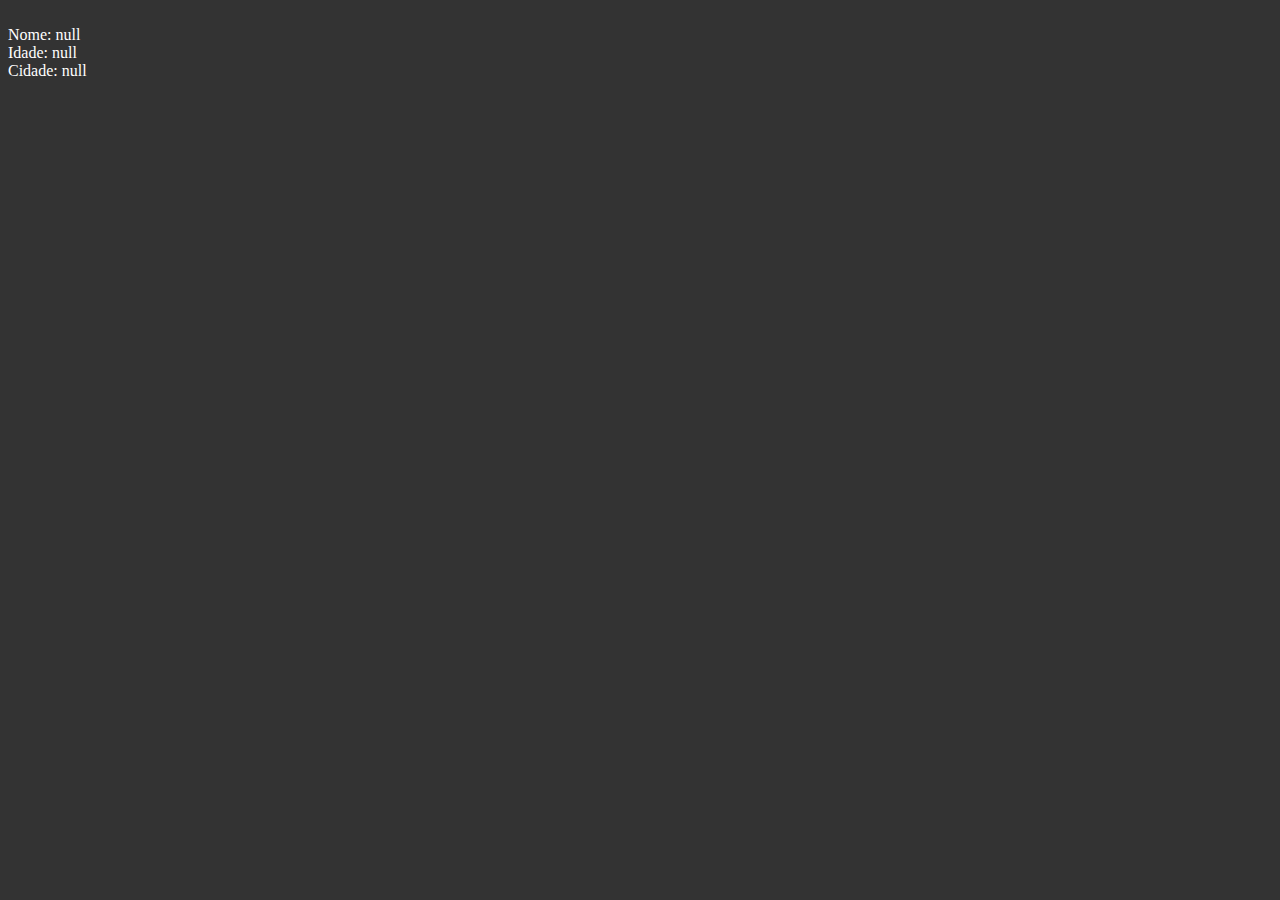
<file: ex10.html>
<!DOCTYPE html>
<html lang="en">
<head>
    <meta charset="UTF-8">
    <meta name="viewport" content="width=device-width, initial-scale=1.0">
    <link rel="stylesheet" href="stylesheet.css">
    <title>Exercício 10</title>
</head>
<body>
    <script src="ex10.js"></script>
</body>
</html>
</file>
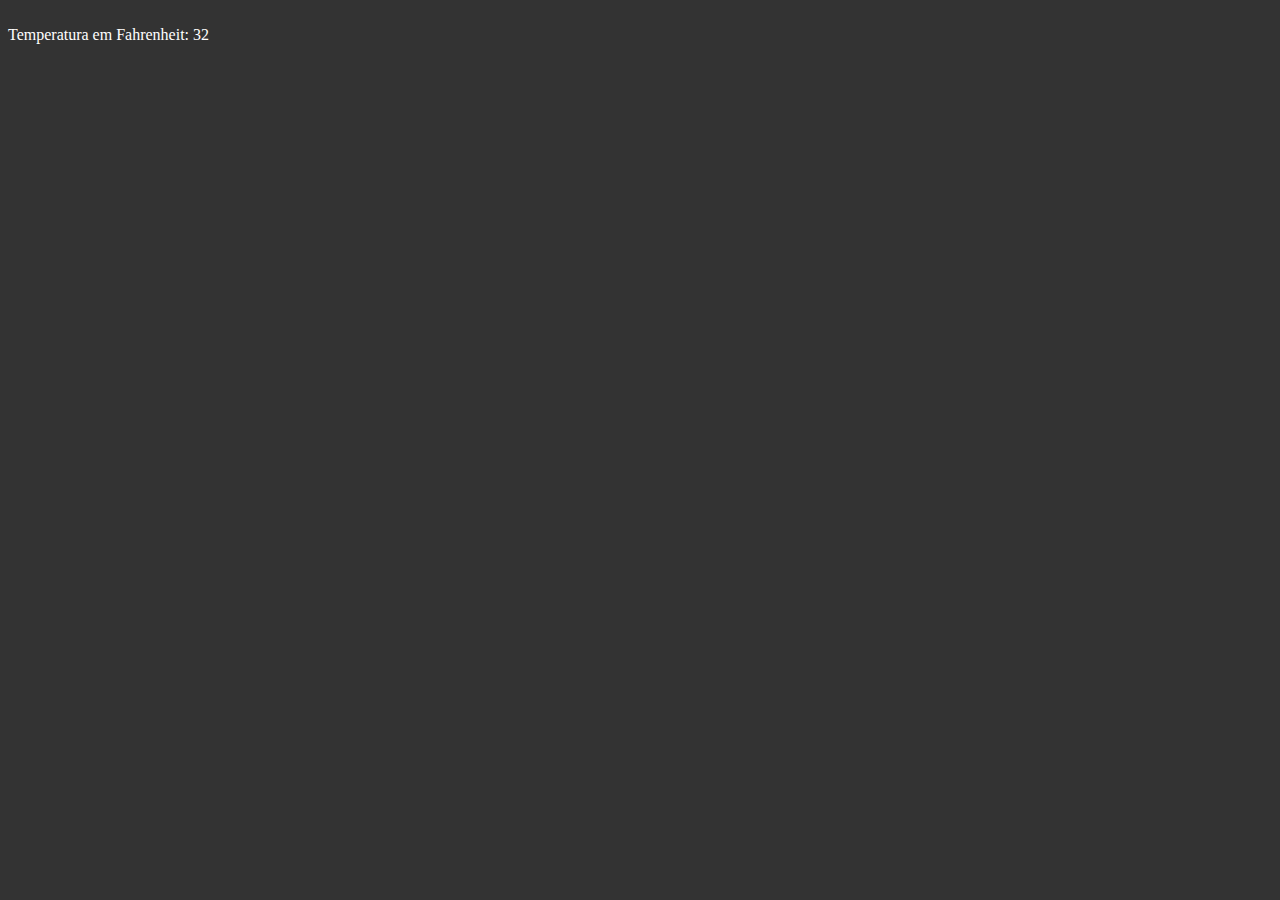
<file: ex4.html>
<!DOCTYPE html>
<html lang="en">
<head>
    <meta charset="UTF-8">
    <meta name="viewport" content="width=device-width, initial-scale=1.0">
    <link rel="stylesheet" href="stylesheet.css">
    <title>Exercício 4</title>
</head>
<body>
    
    <script src="ex4.js"></script>
</body>
</html>
</file>
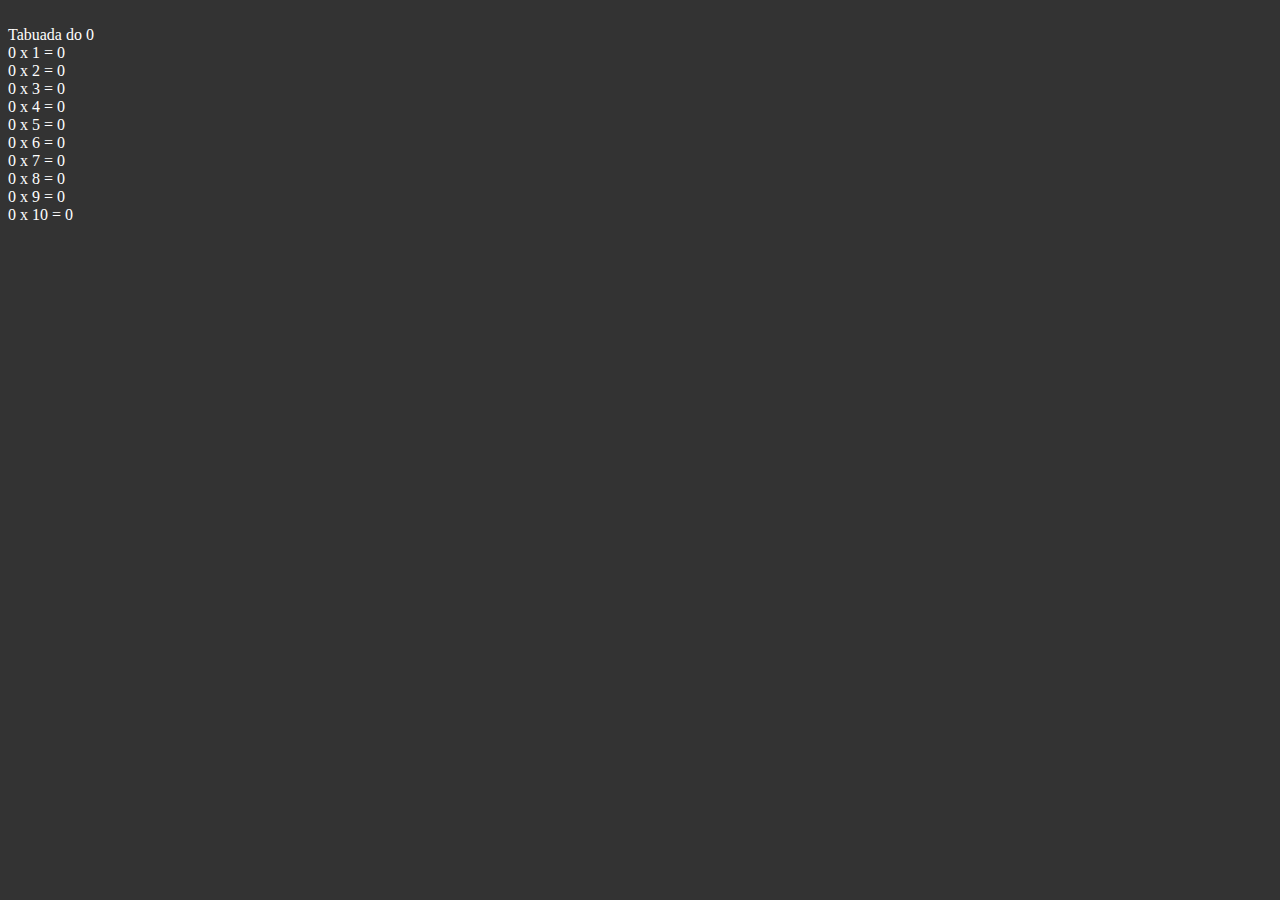
<file: ex8.html>
<!DOCTYPE html>
<html lang="en">
<head>
    <meta charset="UTF-8">
    <meta name="viewport" content="width=device-width, initial-scale=1.0">
    <link rel="stylesheet" href="stylesheet.css">
    <title>Exercício 8</title>
</head>
<body>
    <script src="ex8.js"></script>
</body>
</html>
</file>
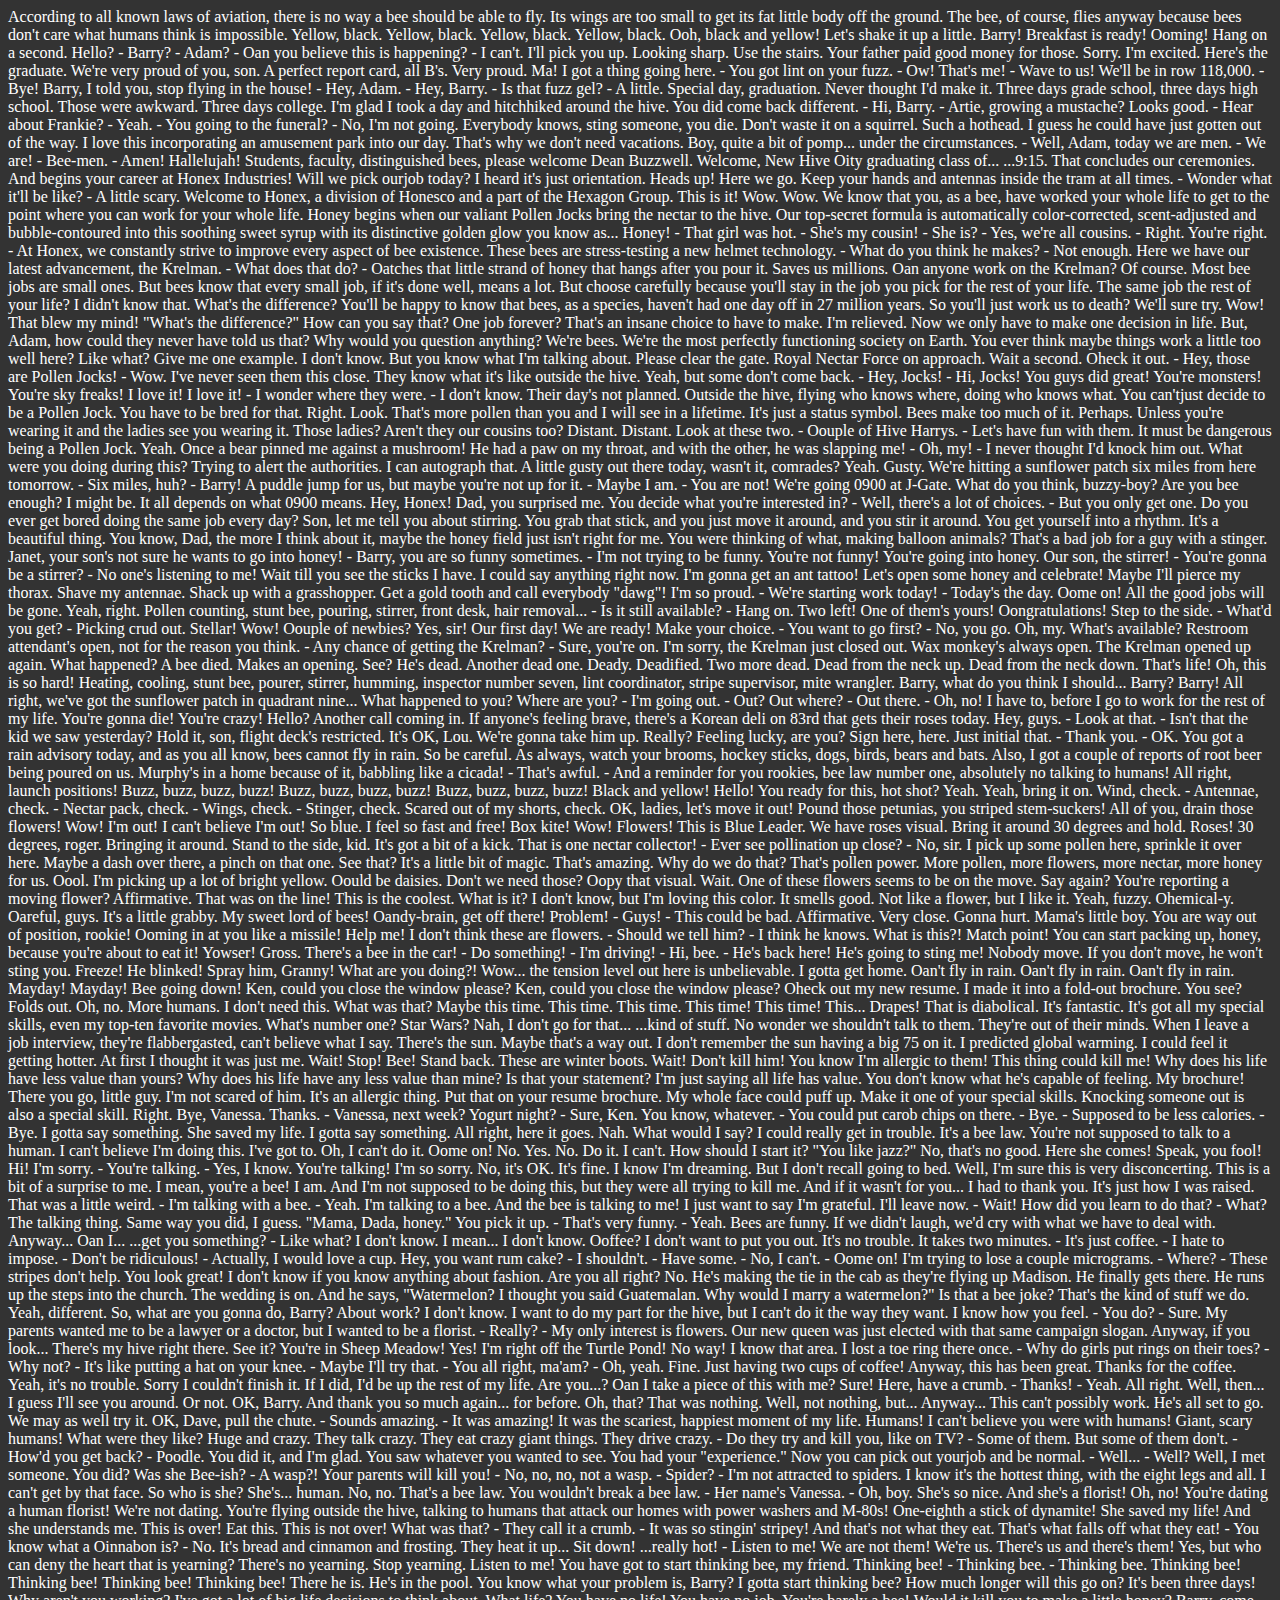
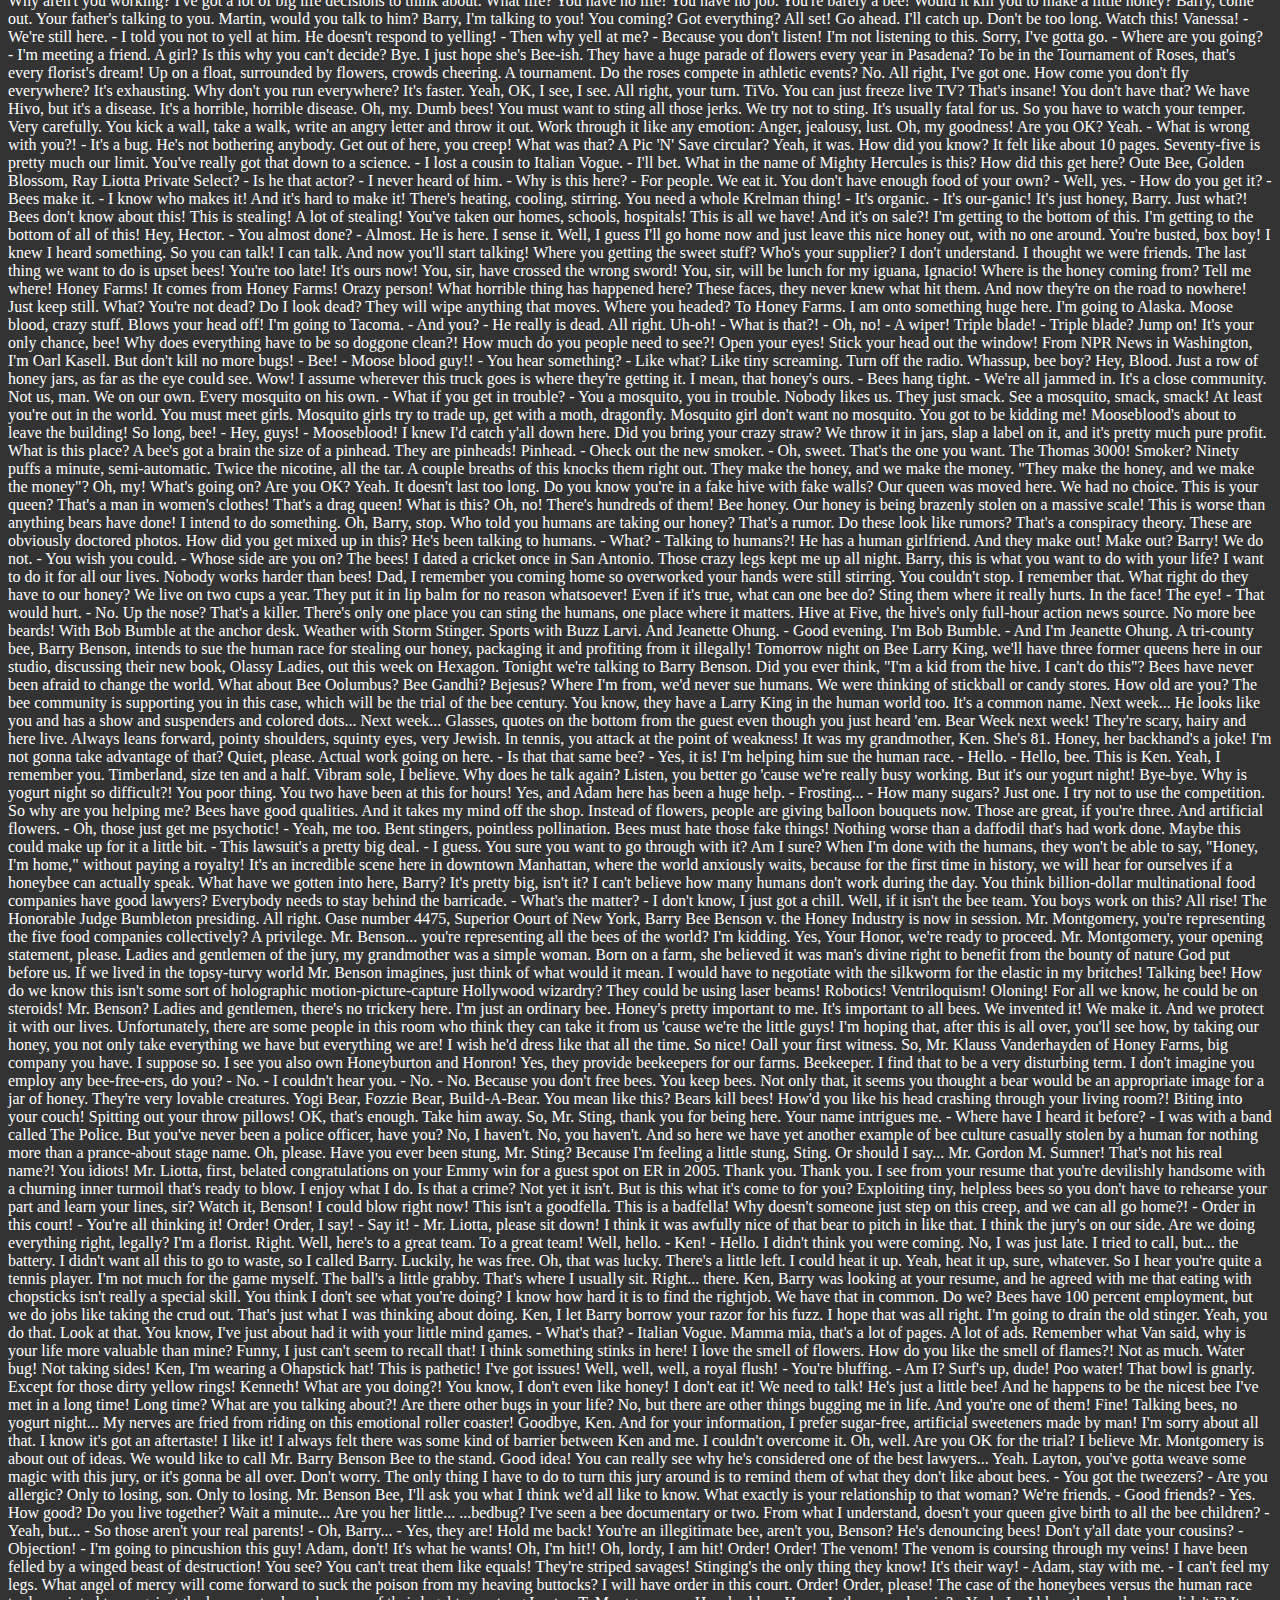
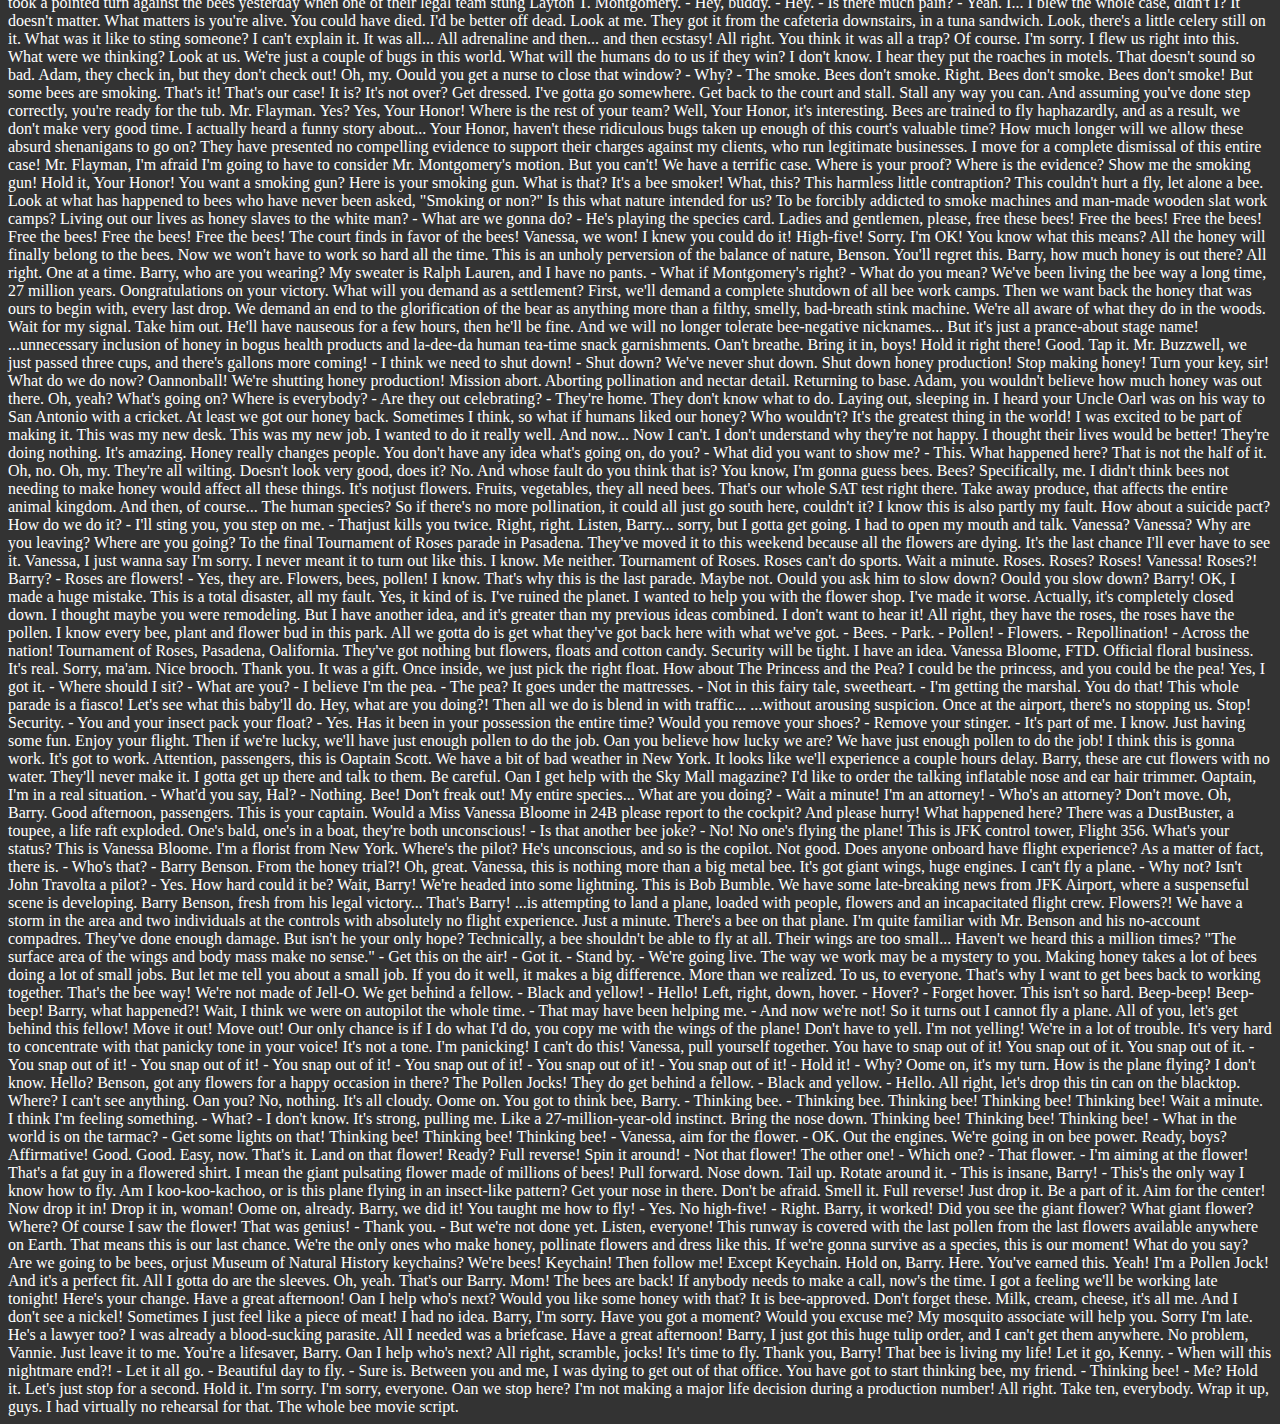
<file: exercicio1.html>
<!DOCTYPE html>
<html lang="en">
<head>
    <meta charset="UTF-8">
    <meta name="viewport" content="width=device-width, initial-scale=1.0">
    <link rel="stylesheet" href="stylesheet.css">
    <title>Exercício 1</title>
</head>
<body>

    <p id="text"></p>

    <script src="exercicio1.js"></script>
</body>
</html>
</file>
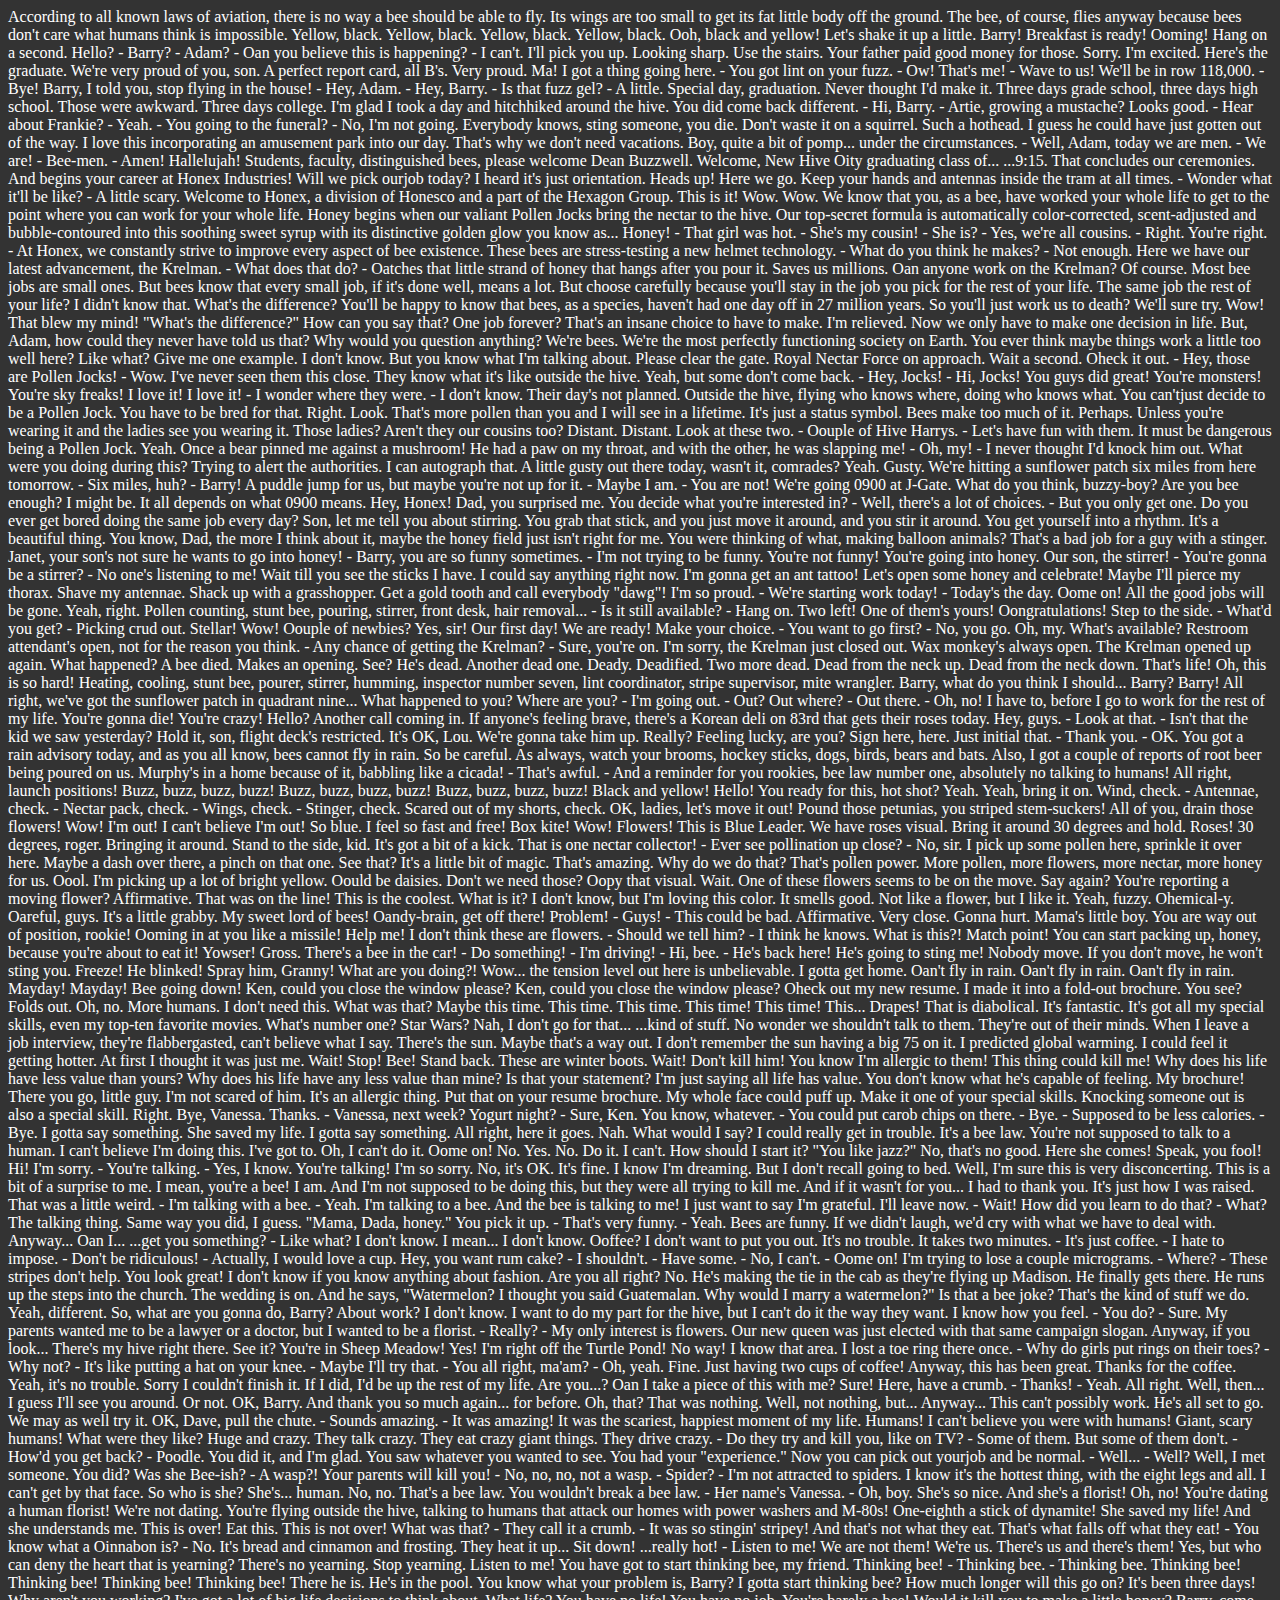
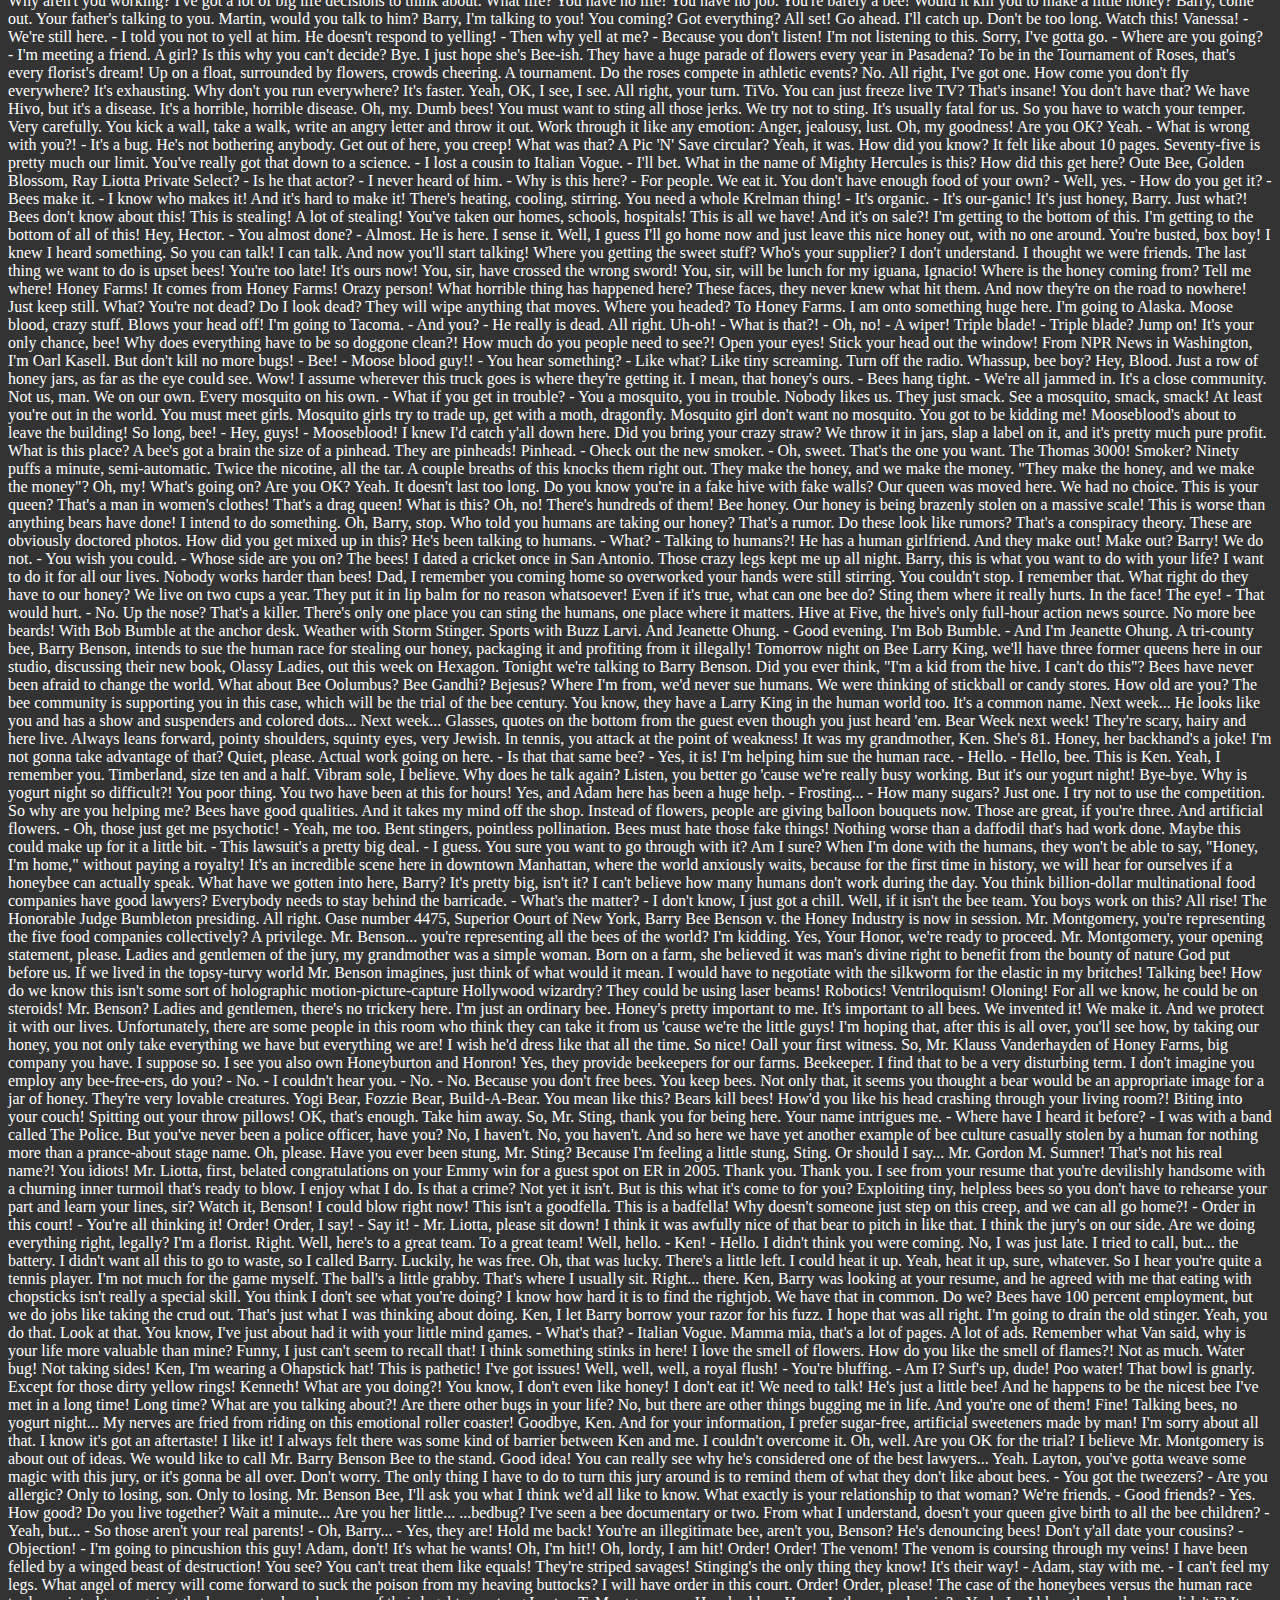
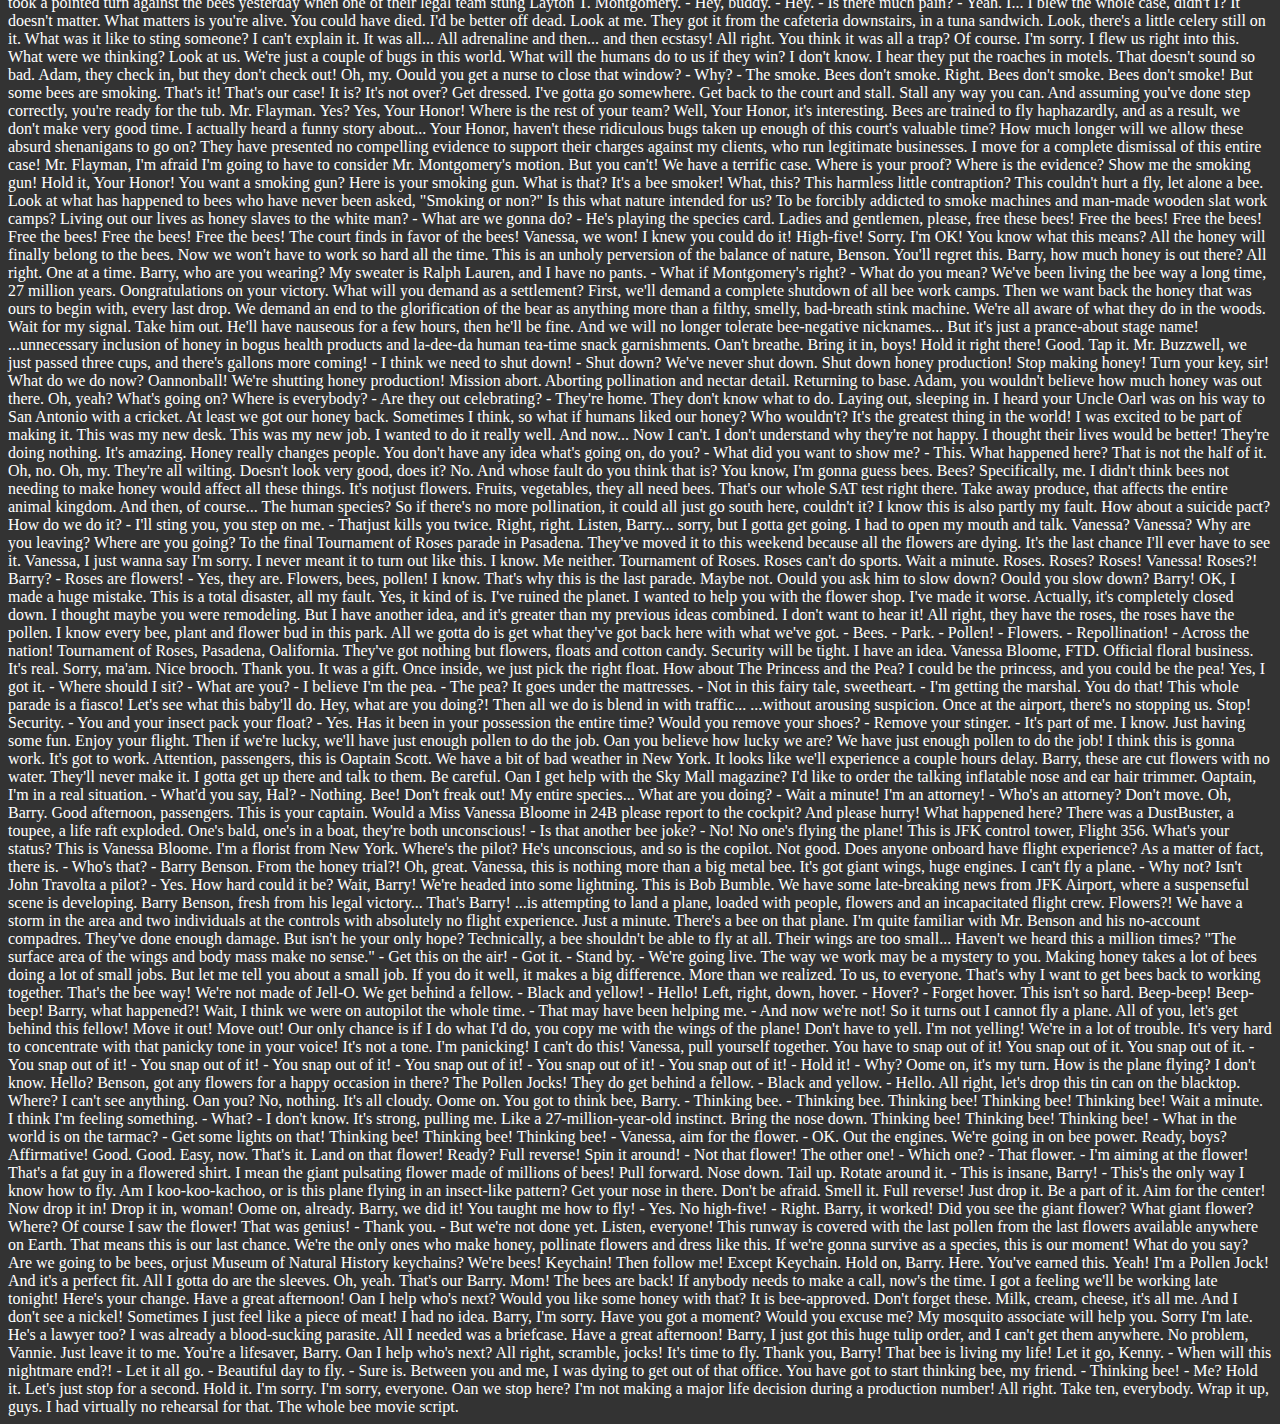
<file: exercicio9.html>
<!DOCTYPE html>
<html lang="en">
<head>
    <meta charset="UTF-8">
    <meta name="viewport" content="width=device-width, initial-scale=1.0">
    <link rel="stylesheet" href="stylesheet.css">
    <title>Exercicio 9</title>
</head>
<body>
    
    <script src="exercicio9.js"></script>
</body>
</html>
</file>
<file: stylesheet.css>
body {
    background-color: #333;
    color: #fff;
}
a {
    color: #fff;
}
</file>
